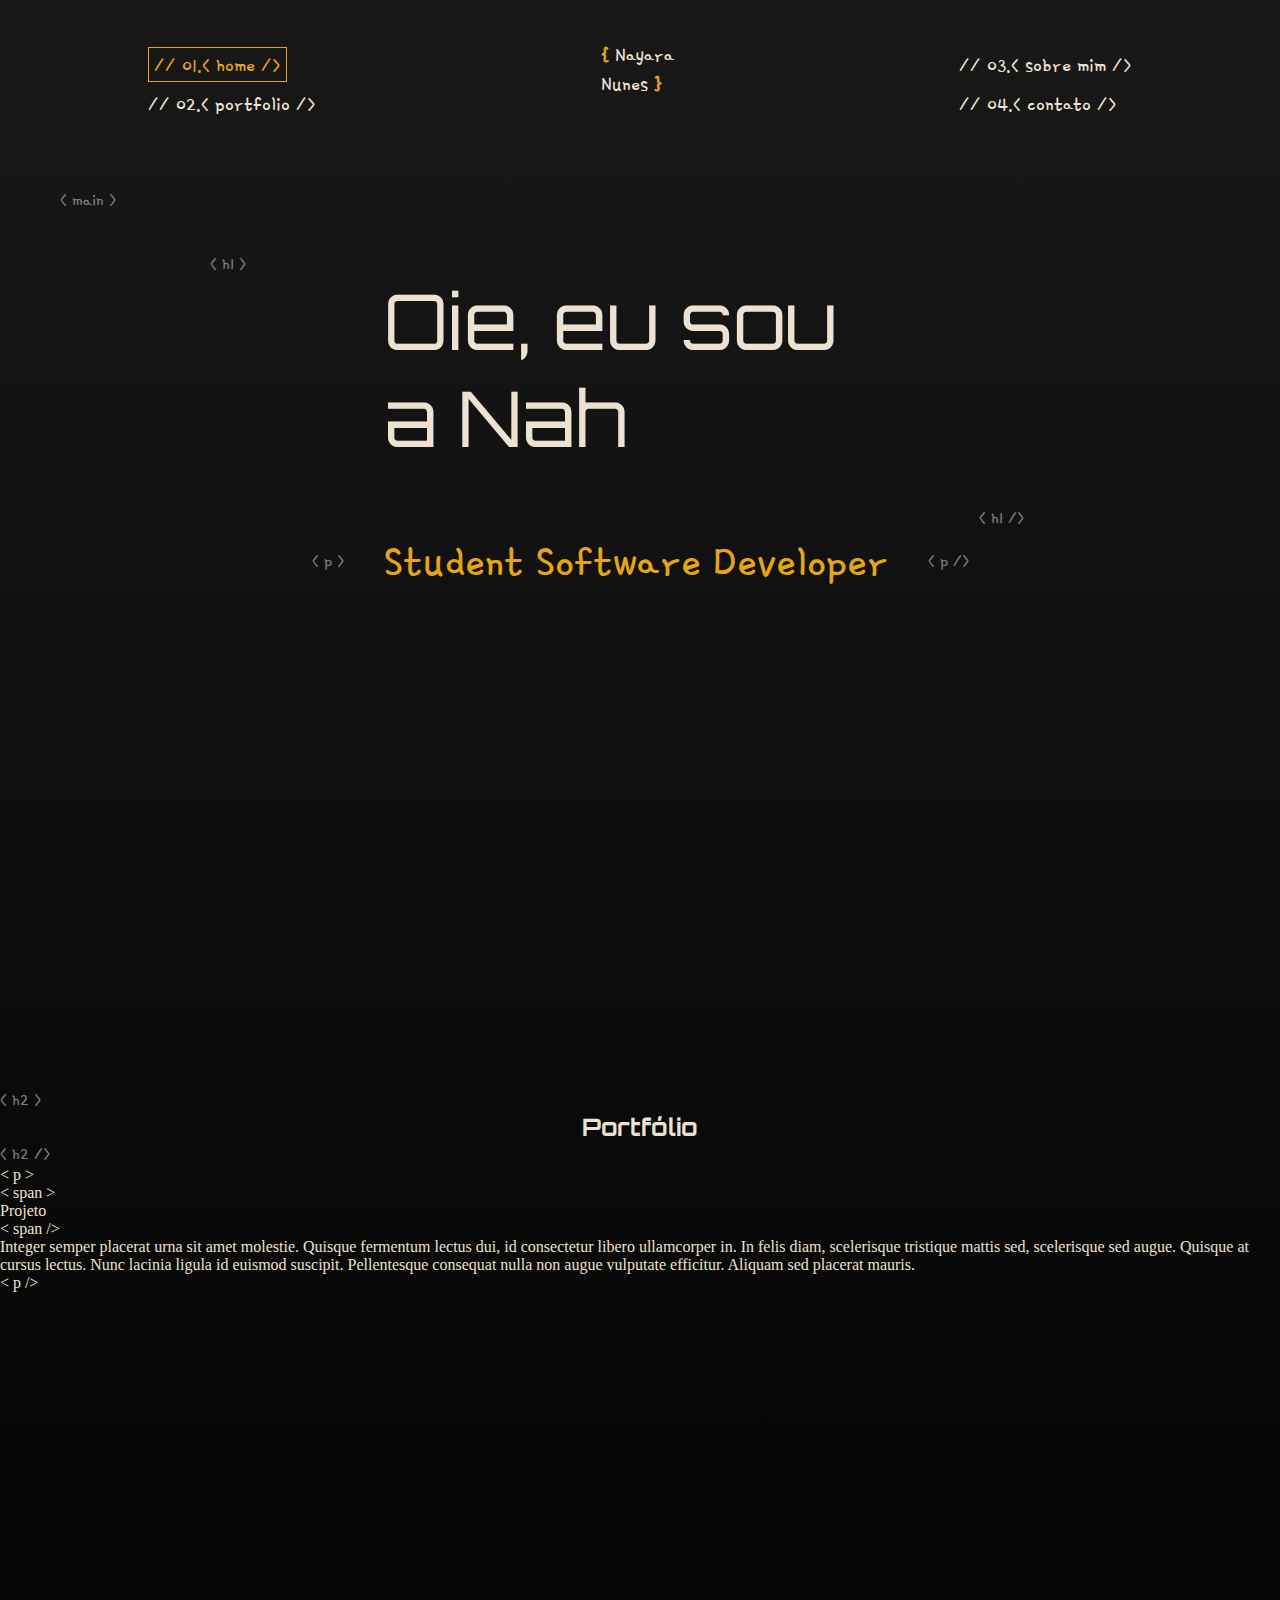
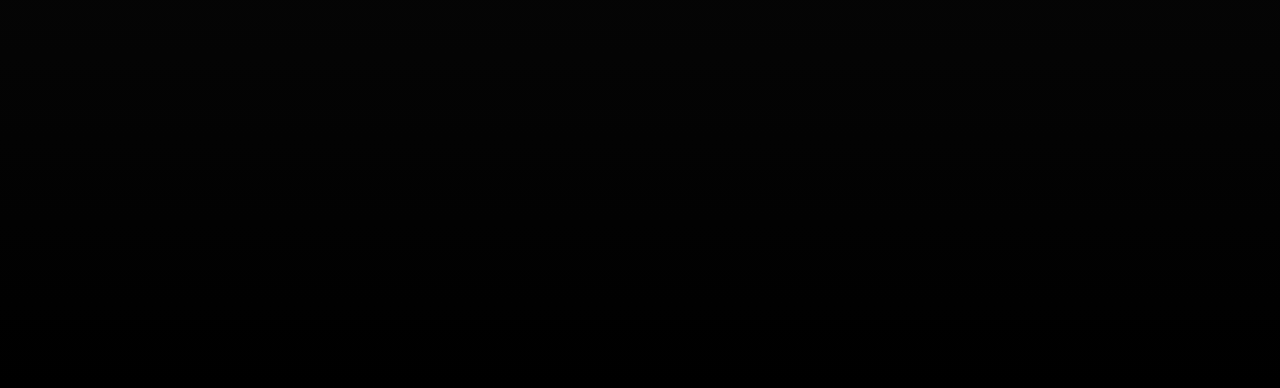
<file: index.html>
<!DOCTYPE html>
<html lang="en">
<head>
  <meta charset="UTF-8">
  <meta name="viewport" content="width=device-width, initial-scale=1.0">
  <link rel="preconnect" href="https://fonts.googleapis.com">
  <link rel="preconnect" href="https://fonts.googleapis.com">
  <link rel="preconnect" href="https://fonts.gstatic.com" crossorigin>
  <link href="https://fonts.googleapis.com/css2?family=DotGothic16&family=Gamja+Flower&family=Orbitron:wght@400..900&display=swap" rel="stylesheet">
  
  <link rel="stylesheet" href="./assets/css/style.css">
  <title>Nah Nunes</title>
</head>
<body>
  <header>
    <nav>
      <ul>

      <div>
        <li><a href="" class="active">// 01.&lt; home /&gt; </a></li>
        <li><a href="">// 02.&lt; portfolio /&gt; </a></li>
      </div>
      <div>
        <p><strong>{  </strong> Nayara </p>Nunes<strong>  }</strong></p>
      </div>
      <div>
        <li><a href="">// 03.&lt; sobre mim /&gt; </a></li>
        <li><a href="">// 04.&lt; contato /&gt; </a></li>
      </div>

    </ul>
    </nav>
  </header>
  <main>
    <section class="content">
      <div class="tags">
        <p class="tag">&lt; main &gt;</p>
        <p class="tag tag-h1">&lt; h1 &gt;</p>
      </div>
      <div class="h1">
        <h1>Oie, eu sou a Nah</h1>
      </div>
      <p class="tag tag-final">&lt; h1 /&gt;</p>

     <div class="description">
       <p class="tag">&lt; p &gt;</p>
        <p class="desc-text">Student Software Developer</p>
      
        <p class="tag">&lt; p /&gt;</p>
     </div>


    </section>
    <section id="portfolio">
      <p class="tag">&lt; h2 &gt;</p> <h2>Portfólio</h2><p class="tag">&lt; h2 /&gt;</p> 

      <div></div>
      <div>  
        <p>&lt; p &gt;</p>
        <p>&lt; span &gt;</p>
        <span>Projeto</span>
        <p>&lt; span /&gt;</p>

        <p>   Integer semper placerat urna sit amet molestie. Quisque fermentum lectus dui, id consectetur libero ullamcorper in. In felis diam, 
          scelerisque tristique mattis sed, scelerisque sed augue. Quisque at cursus lectus. 
          Nunc lacinia ligula id euismod suscipit. Pellentesque consequat nulla non augue vulputate efficitur. Aliquam sed placerat mauris.</p>

        <p>&lt; p /&gt;</p>


      </div>
	
    
    
    
    
    
    
    
    </section>

  </main>
  
</body>
</html>
</file>
<file: assets/css/style.css>
*{
  margin: 0;
  padding: 0;
  box-sizing: border-box;
}


ul li{
  list-style: none;
}
a{
  text-decoration: none;
  color: var(--white);

}

:root{
  --black: #181818;
  --white:#EDE1D2;
  --yellow: #e6a513;
  --gray:#7e7e7e;
  --fonteTitle: "DotGothic16", sans-serif;
  --fontTitle:"Orbitron", sans-serif;
  --font-detalhes:"Gamja Flower", sans-serif;
}
body{
  background: linear-gradient(to bottom, #181818, #000000);
  color: var(--white);

}
/* Menu*/

header nav ul{
  margin-top: 40px;
  display: flex;
  justify-content: space-around;
  font-family: var(--font-detalhes);
  font-size: 1.4rem;

}
header nav ul div li{
  margin: 10px;
}

strong{
  color: var(--yellow);
}


section{
  height: 100vh;
}

h1{
  font-family: var(--fontTitle);
  font-weight: 200;
  color: var(--white);
  font-size: 6vw;
  width: 40%;
}

h2{
  font-family: var(--fontTitle);
  text-align: center;
}


.active{

  border: 1px solid var(--yellow);
  color: var(--yellow);
  padding: 5px;
}

.tag{
  color:var(--gray);
  font-family: var(--font-detalhes);
  font-size: 1.2rem;
}

.h1{
  display: flex;
  flex-direction: column;
  align-items: center;
  margin-top: -5%;
  
}
.tag-final{
  text-align: end;
  margin-right: 20%;
  margin-top: 40px;
}
.tags{
  display: flex;
  flex-direction: column;
  justify-content:start ;
  align-items: start;
  margin:60px;
}

.tag-h1{
 margin-left: 150px;
 margin-top: 40px;
}
.description{
  display: flex;
  justify-content: center;
  align-items: center;
}
.description p{
  margin: 0 20px;
}

.desc-text{
  color: var(--yellow);
  font-family: var(--font-detalhes);
  font-size: 3rem;
}
</file>
